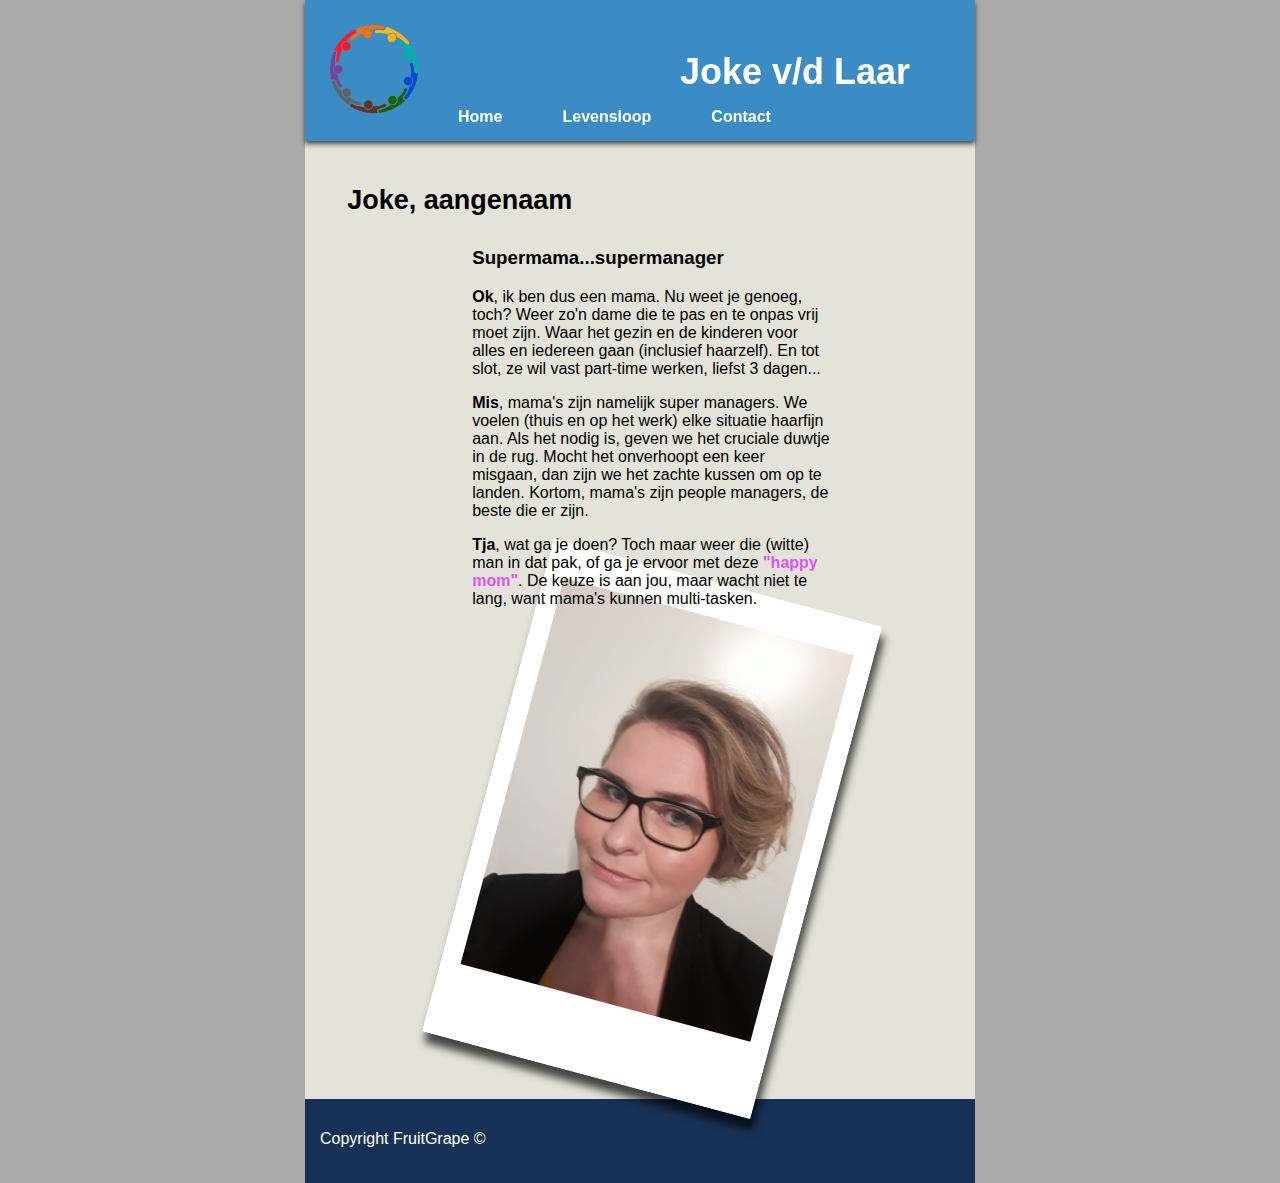
<file: index.html>
<!DOCTYPE html>
<html lang="nl">

  <head>
    <title>Super mom/manager</title>
    <meta charset="utf-8">
    <meta name="description" content="Joke van de Laar">
    <meta name="keywords" content="Management, Housekeeping, Facility management, Human Resource Management, General Management, HRM, GM, Bedrijfskunde, People manager, People person">
    <link rel="stylesheet" href="css/mystyle.css">
  </head>

  <body>
    <header>
      <a href="index.html"><img id="logo" src="ico/people-logo.png" alt="people logo"></a>
      <div class="clearfix"><h1>Joke v/d Laar</h1></div>
      <nav>
        <ul>
          <li><a href="index.html">Home</a></li>
          <li><a href="htm/mijncv.html">Levensloop</a></li>
          <li><a href="htm/contact.html">Contact</a></li>
        </ul>
      </nav>
    </header>


    <div id="wrapper">

      <article id="bio">
        <h2>Joke, aangenaam</h2>
        <div class="row">
          <section>
            <h3>Supermama...supermanager</h3>
            <p><span style="font-weight: bold;">Ok</span>, ik ben dus een mama. Nu weet je genoeg, toch? Weer zo'n dame die te pas en te onpas vrij moet zijn. Waar het gezin en de kinderen voor alles en iedereen gaan (inclusief haarzelf). En tot slot, ze wil vast part-time werken, liefst 3 dagen...</p>
            <p><span style="font-weight: bold;">Mis</span>, mama's zijn namelijk super managers. We voelen (thuis en op het werk) elke situatie haarfijn aan. Als het nodig is, geven we het cruciale duwtje in de rug. Mocht het onverhoopt een keer misgaan, dan zijn we het zachte kussen om op te landen. Kortom, mama's zijn people managers, de beste die er zijn.</p>
            <p><span style="font-weight: bold;">Tja</span>, wat ga je doen? Toch maar weer die (witte) man in dat pak, of ga je ervoor met deze <span style="font-weight: bold;color: #DD55F0;">"happy mom"</span>. De keuze is aan jou, maar wacht niet te lang, want mama's kunnen multi-tasken.</p>
          </section>
          <aside>
            <img id="headshot" src="img/joke.jpg" alt="Afbeelding Joke van de Laar">
          </aside>
        </div>
      </article>

    </div>

    <footer>
      <p>Copyright FruitGrape ©</p>
    </footer>


  </body>


</html>
</file>
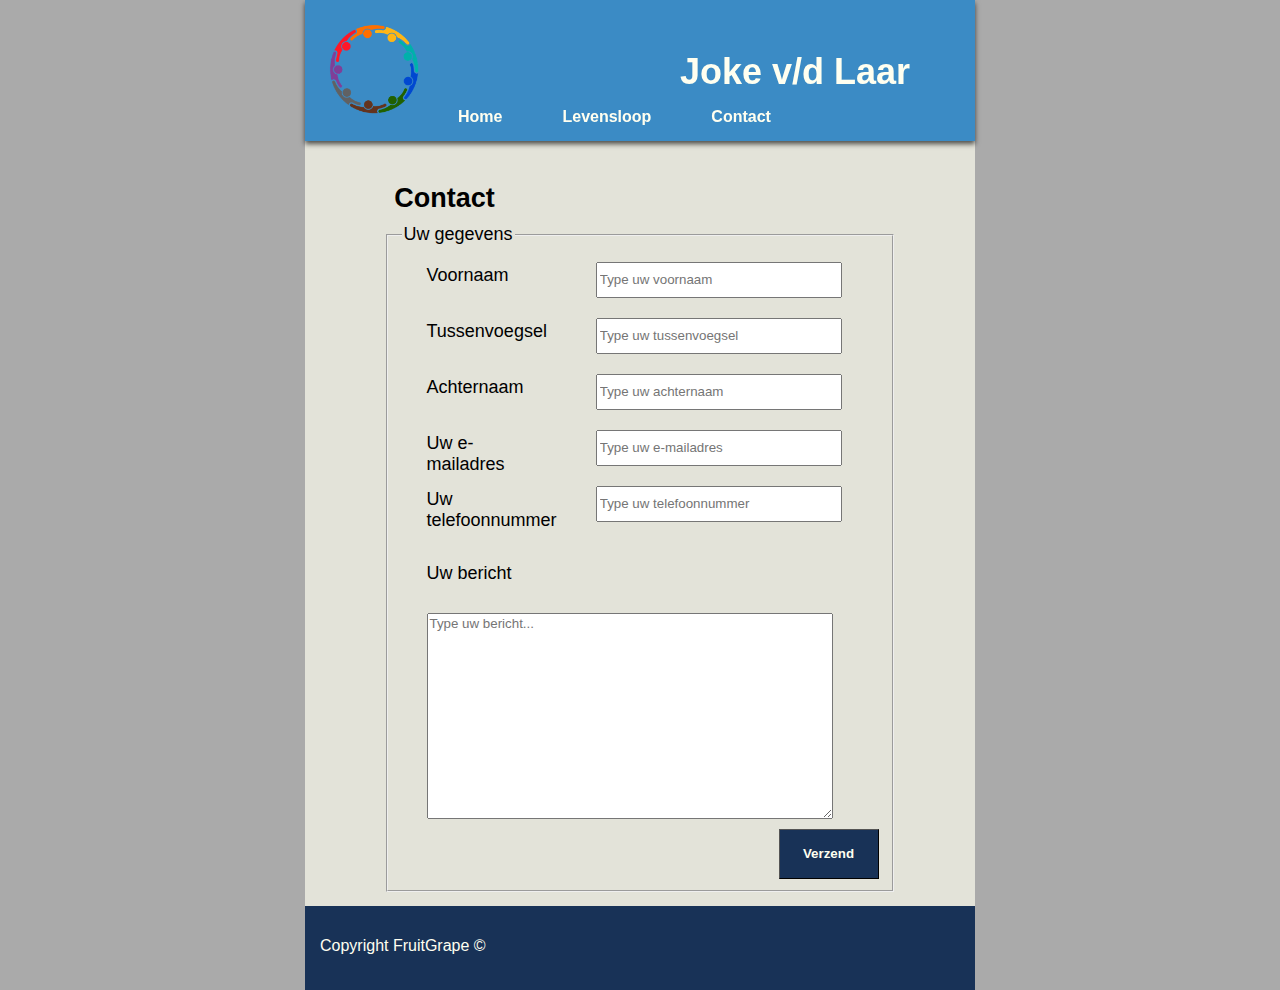
<file: htm/contact.html>
<!DOCTYPE html>
<html lang="nl">

  <head>
    <title>Super mom/manager</title>
    <meta charset="utf-8">
    <meta name="description" content="Joke van de Laar">
    <meta name="keywords" content="Management, Housekeeping, Facility management, Human Resource Management, General Management, HRM, GM, Bedrijfskunde, People manager, People person">
    <link rel="stylesheet" href="../css/mystyle.css">
  </head>

  <body>
    <header>
      <a href="../index.html"><img id="logo" src="../ico/people-logo.png" alt="people logo"></a>
      <div class="clearfix"><h1>Joke v/d Laar</h1></div>
      <nav>
        <ul>
          <li><a href="../index.html">Home</a></li>
          <li><a href="../htm/mijncv.html">Levensloop</a></li>
          <li><a href="../htm/contact.html">Contact</a></li>
        </ul>
      </nav>
    </header>


    <div id="wrapper">

      <article id="form">

        <h2>Contact</h2>

          <form class="contact" action="index.html" method="post">
            <fieldset class="form">

              <legend>Uw gegevens</legend>

                <label class="lform" for="Firstname">Voornaam</label><input class="rform" type="text" name="Firstname" placeholder="Type uw voornaam" maxlength="20" required><br>
                <label class="lform" for="Middlename">Tussenvoegsel</label><input class="rform" type="text" name="Middlename" placeholder="Type uw tussenvoegsel" maxlength="10"><br>
                <label class="lform" for="Lastname">Achternaam</label><input class="rform" type="text" name="Lastname" placeholder="Type uw achternaam" maxlength="30" required><br>
                <label class="lform" for="Email">Uw e-mailadres</label><input class="rform" type="email" name="Email" placeholder="Type uw e-mailadres" maxlength="50" required><br>
                <label class="lform" for="Phone">Uw telefoonnummer</label><input class="rform" type="tel" name="Phone" placeholder="Type uw telefoonnummer" maxlength="10"><br><br>
                <label class="lform" for="Message">Uw bericht</label><br><textarea class="rform" name="Message" title="Message" placeholder="Type uw bericht..." maxlength="500"></textarea>
                <button id="submit" name="submit"><strong>Verzend</strong></button>

            </fieldset>
          </form>

      </article>

    </div>

    <footer>
      <p>Copyright FruitGrape ©</p>
    </footer>


  </body>


</html>
</file>
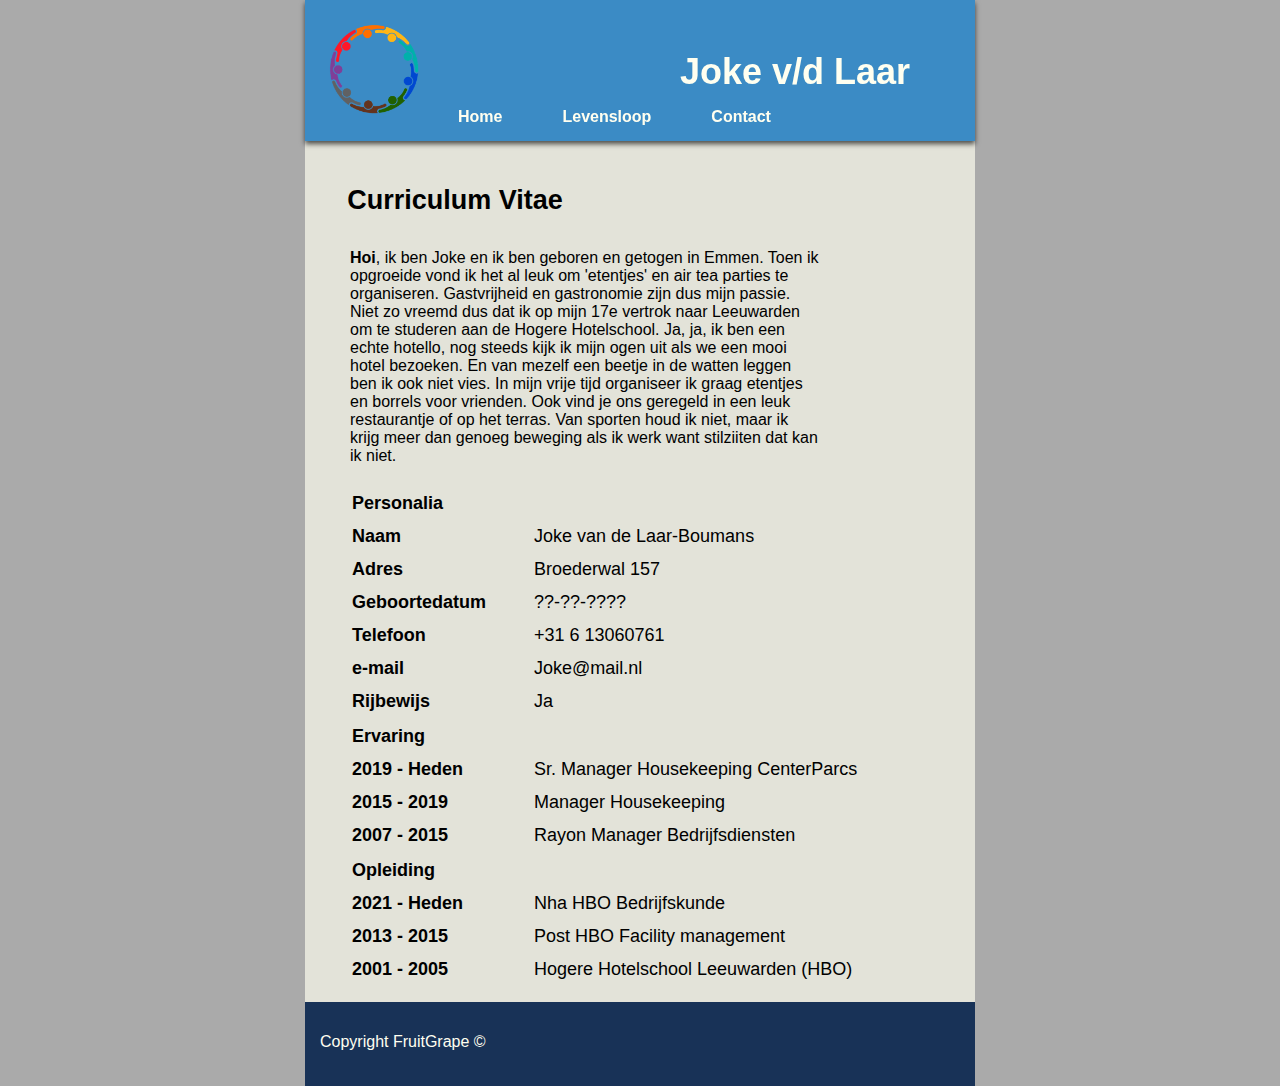
<file: htm/mijncv.html>
<!DOCTYPE html>
<html lang="nl">

  <head>
    <title>Super mom/manager</title>
    <meta charset="utf-8">
    <meta name="description" content="Joke van de Laar">
    <meta name="keywords" content="Management, Housekeeping, Facility management, Human Resource Management, General Management, HRM, GM, Bedrijfskunde, People manager, People person">
    <link rel="stylesheet" href="../css/mystyle.css">
  </head>

  <body>
    <header>
      <a href="../index.html"><img id="logo" src="../ico/people-logo.png" alt="people logo"></a>
      <div class="clearfix"><h1>Joke v/d Laar</h1></div>
      <nav>
        <ul>
          <li><a href="../index.html">Home</a></li>
          <li><a href="../htm/mijncv.html">Levensloop</a></li>
          <li><a href="../htm/contact.html">Contact</a></li>
        </ul>
      </nav>
    </header>


    <div id="wrapper">

      <article id="bio">

            <h2>Curriculum Vitae</h2>

            <p class="bio"><span style="font-weight: bold;">Hoi</span>, ik ben Joke en ik ben geboren en getogen in Emmen. Toen ik opgroeide vond ik het al leuk om 'etentjes' en air tea parties te organiseren. Gastvrijheid en gastronomie zijn dus mijn passie. Niet zo vreemd dus dat ik op mijn 17e vertrok naar Leeuwarden om te studeren aan de Hogere Hotelschool.
              Ja, ja, ik ben een echte hotello, nog steeds kijk ik mijn ogen uit als we een mooi hotel bezoeken. En van mezelf een beetje in de watten leggen ben ik ook niet vies. In mijn vrije tijd organiseer ik graag etentjes en borrels voor vrienden.
              Ook vind je ons geregeld in een leuk restaurantje of op het terras. Van sporten houd ik niet, maar ik krijg meer dan genoeg beweging als ik werk want stilziiten dat kan ik niet.</p>

      <table class="cv">
          <thead>
            <th colspan="2"span="">Personalia</th>
      <!--  <th></th> -->
          </thead>
          <tr>
            <td class="lcolumn">Naam</td>
            <td class="rcolumn">Joke van de Laar-Boumans</td>
          </tr>
          <tr>
            <td class="lcolumn">Adres</td>
            <td class="rcolumn">Broederwal 157</td>
          </tr>
          <tr>
            <td class="lcolumn">Geboortedatum</td>
            <td class="rcolumn">??-??-????</td>
          </tr>
          <tr>
            <td class="lcolumn">Telefoon</td>
            <td class="rcolumn">+31 6 13060761</td>
          </tr>
          <tr>
            <td class="lcolumn">e-mail</td>
            <td class="rcolumn">Joke@mail.nl</td>
          </tr>
          <tr>
            <td class="lcolumn">Rijbewijs</td>
            <td class="rcolumn">Ja</td>
          </tr>
      </table>

      <table class="cv">
          <thead>
            <th colspan="2"span="">Ervaring</th>
      <!--  <th></th> -->
          </thead>
          <tr>
            <td class="lcolumn">2019 - Heden</td>
            <td class="rcolumn">Sr. Manager Housekeeping CenterParcs</td>
          </tr>
          <tr>
            <td class="lcolumn">2015 - 2019</td>
            <td class="rcolumn">Manager Housekeeping</td>
          </tr>
          <tr>
            <td class="lcolumn">2007 - 2015</td>
            <td class="rcolumn">Rayon Manager Bedrijfsdiensten</td>
          </tr>
      </table>

      <table class="cv">
          <thead>
            <th colspan="2"span="">Opleiding</th>
      <!--  <th></th> -->
          </thead>
          <tr>
            <td class="lcolumn">2021 - Heden</td>
            <td class="rcolumn">Nha HBO Bedrijfskunde</td>
          </tr>
          <tr>
            <td class="lcolumn">2013 - 2015</td>
            <td class="rcolumn">Post HBO Facility management</td>
          </tr>
          <tr>
            <td class="lcolumn">2001 - 2005</td>
            <td class="rcolumn">Hogere Hotelschool Leeuwarden (HBO)</td>
          </tr>
      </table>

      </article>
    </div>

    <footer>
      <p>Copyright FruitGrape ©</p>
    </footer>


  </body>


</html>
</file>
<file: css/mystyle.css>
* {font-family: roboto, verdana, arial, sans-serif;
}

html {box-sizing: border-box;
      border-collapse: collapse;
}

body {min-height: 100vh;
      width: 100%;
      margin: 0%;
      z-index: -100;
      background-color: #AAAAAA;
}

header {position: sticky;
        top: 0%;
        width: 50%;
        min-width: 400px;
        margin: auto;
        padding: 15px 15px 0px 15px;
        background-color: #3b8bc5;
        box-shadow: 0px 3px 5px #000000AA;
        overflow: auto;
        z-index: 100;
}

#logo {display: block;
      width: auto;
      height: 10vh;
      margin: 1vh;
      float: left;
}

h1 {width: auto;
    margin: 0 50px 0 0;
    padding: 4vh 0 0 0;
    font-size: 4vh;
    font-weight: bold;
    color: #FFFFF0;
    float: right;
}

h2  {width: 100%;
}


nav {display: block;
}

ul  {margin: 0%;
    padding: 0%;
    list-style: none;
}

li a {padding: 15px 30px;
      text-decoration: none;
      font-weight: bold;
      color: #FFFFF0;
      float: left;
}

li a:hover {background-color: #FFFFF0;
            color: #3b8bc5;
}

.clearfix::after {
  content: "";
  clear: right;
  display: table;
}

#wrapper {display: flex;
          flex-direction: column;
          flex-wrap: wrap;
          min-height: 75vh;
          width: 50%;
          min-width: 400px;
          margin: auto;
          padding: 15px;
          padding-top: 2.5%;
          background-color: #FFFFF0AA;
}

#bio  {display: flex;
      flex-direction: column;
      flex-wrap: wrap;
      min-width: 400px;
      margin: 0%;
      padding: 0px 15px;
}

.bio  {padding: 5px 150px 5px 15px;
}

#form {display: flex;
      flex-direction: column;
      margin: 0% 10%;
}

#submit {display: inline-block;
        height: 50px;
        width: 100px;
        background-color: #183257;
        border-width: thin;
        color: #FFFFF0;
        float: right;
}

#submit:hover {background-color: #FFFFF0;
              color: #183257;
              box-shadow: 5px 5px 5px #000000AA;
}

#submit:active {position: relative;
              top: 3px;
              left: 3px;
              background-color: #3b8bc5;
              color: #FFFFF0;
              box-shadow: 5px 5px 5px #000000AA;
}

.contact {display: flex;
          flex-direction: column;
          flex-wrap: wrap;
          font-size: 2vh;
 }

.lform {display: inline-block;
      width: 25%;
      height: 30px;
      vertical-align: middle;
      margin: 10px 25px;
}

.rform {display: inline-block;
      width: 50%;
      height: 30px;
      vertical-align: middle;
      margin: 10px 25px;
}

textarea.rform {display: block;
                height: 200px;
                width: 400px;
}

.row  {display: flex;
      flex-wrap:wrap;
      justify-content: center;
}

article h2 {font-size: 3vh;
            margin: 2%;
}

section {width: 48%;
        min-width: 360px;
        padding: 0px 10px;
        z-index: 1;
}

aside   {width: 48%;
        min-width: 360px;
}

#headshot {display:block;
          width: 300px;
          height: auto;
          margin: auto;
          margin-top: -50px;
          padding: 35px 20px 75px 20px;
          transform: rotate(15deg);
          background-color: white;
          box-shadow: 5px 10px 8px rgb(0,0,0,0.7);
          z-index: -10;
}

table {text-indent: 0px;
}

.cv {min-width: 400px;
    padding: 0%;
}

th  {padding: 5px 15px;
    font-size: 2vh;
    font-weight: bold;
    text-align: left;
}

td  {padding: 5px 15px;
    font-size: 2vh;
}

.lcolumn  {font-weight: bold;
          width: 150px;

}

footer    {height: 6vh;
          width: 50%;
          min-width: 400px;
          margin: auto;
          padding: 15px;
          background-color: #183257;
          color: #FFFFF0;
}
</file>
